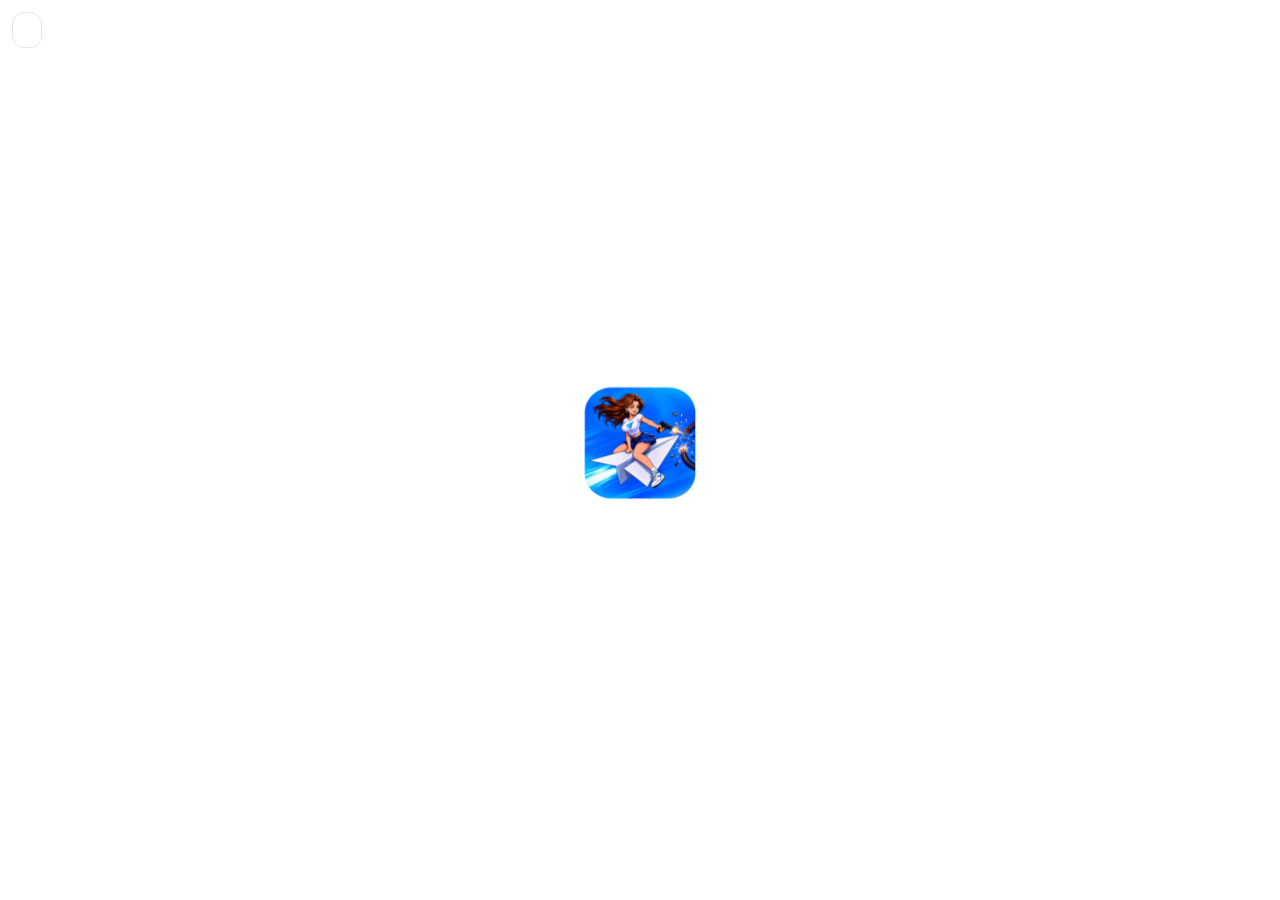
<file: android/app/src/main/assets/setup.html>
<!DOCTYPE html>
<html lang="fa" dir="rtl">
<head>
<meta charset="utf-8">
<meta name="viewport" content="width=device-width, initial-scale=1, viewport-fit=cover">
<meta name="color-scheme" content="light dark">
<title>HotShot</title>
<style>
@font-face{font-family:Vazirmatn;src:url(vazirmatn-arabic-wght-normal.woff2) format("woff2");font-weight:100 900;unicode-range:U+0600-06FF,U+200C-200E,U+FB50-FDFF,U+FE70-FEFC}
@font-face{font-family:Vazirmatn;src:url(vazirmatn-latin-wght-normal.woff2) format("woff2");font-weight:100 900;unicode-range:U+0000-00FF,U+2000-206F}
:root{--bg:#fff;--ink:#0f1419;--muted:#707991;--line:#e4e6ea;--accent:#2f7bff;--grad:linear-gradient(135deg,#2f8bff,#2f6bff 60%,#5a55ff);--danger:#e53935;--card:transparent;--edge:transparent;color-scheme:light}
:root[data-theme=dark]{--bg:#070817;--ink:#f0f2ff;--muted:#a3a9cc;--line:rgba(255,255,255,.14);--accent:#6ea0ff;--grad:linear-gradient(135deg,#3f8cff,#6f5bff 55%,#c04fff);--danger:#ff7a8a;--card:rgba(19,21,48,.6);--edge:rgba(255,255,255,.11);color-scheme:dark}
:root[data-theme=dark] body{background:radial-gradient(60% 40% at 15% 8%,rgba(47,123,255,.5),transparent 70%),radial-gradient(55% 42% at 88% 16%,rgba(136,84,255,.46),transparent 70%),radial-gradient(60% 36% at 74% 92%,rgba(255,84,150,.26),transparent 70%),radial-gradient(50% 34% at 18% 88%,rgba(0,214,255,.24),transparent 70%),#070817}
*{box-sizing:border-box;-webkit-tap-highlight-color:transparent}
html,body{height:100%;margin:0}
body{background:var(--bg);color:var(--ink);font:15px/1.7 Vazirmatn,sans-serif;display:flex;align-items:center;justify-content:center;padding:24px 16px}
main{width:100%;max-width:380px;text-align:center;background:var(--card);border:1px solid var(--edge);border-radius:24px;padding:22px 18px;-webkit-backdrop-filter:blur(24px) saturate(170%);backdrop-filter:blur(24px) saturate(170%)}
.logo{display:block;width:112px;height:112px;margin:0 auto 14px}
h1{font-size:22px;margin:0 0 6px}
p{margin:0 0 20px;color:var(--muted);font-size:14.5px}
#status{min-height:24px;font-size:14px;color:var(--muted);margin-bottom:12px}
#status.found{color:var(--accent);font-weight:600}
#status.err{color:var(--danger)}
input{display:block;width:100%;height:50px;border:1.5px solid var(--line);border-radius:12px;background:none;color:inherit;font:inherit;padding:0 14px;outline:0;margin-bottom:12px;text-align:center;direction:ltr}
input:focus{border-color:var(--accent)}
#code{font-size:24px;font-weight:700;letter-spacing:6px}
button{width:100%;height:50px;border:0;border-radius:12px;background:var(--grad);color:#fff;font:inherit;font-weight:700}
button:disabled{opacity:.45}
.link{background:none;color:var(--accent);height:40px;margin-top:6px;font-weight:400;font-size:14px}
#lang{position:fixed;top:12px;inset-inline-end:12px;width:auto;height:36px;padding:0 14px;margin:0;background:none;color:var(--accent);border:1.5px solid var(--line);font-size:13.5px;font-weight:600}
ol{text-align:start;color:var(--muted);font-size:14px;padding-inline-start:20px;margin:0 0 18px}
[hidden]{display:none!important}
.dots::after{content:"";animation:d 1.4s steps(4,end) infinite}
@keyframes d{0%{content:""}25%{content:"."}50%{content:".."}75%{content:"..."}}
</style>
</head>
<body>
<button id="lang"></button>
<main>
 <img class="logo" src="logo.png" alt="">
 <section id="wait" hidden>
  <h1 data-t="seekTitle"></h1>
  <p class="dots" data-t="seekHint"></p>
  <button class="link" id="reset" data-t="repair"></button>
 </section>
 <section id="pair" hidden>
  <h1 data-t="pairTitle"></h1>
  <ol>
   <li data-t="step1"></li>
   <li data-t="step2"></li>
   <li data-t="step3"></li>
  </ol>
  <div id="status" class="dots"></div>
  <input id="host" placeholder="192.168.43.20:47800" inputmode="url" autocomplete="off" hidden>
  <input id="code" placeholder="00000000" inputmode="numeric" maxlength="8" autocomplete="off">
  <button id="go" disabled data-t="connect"></button>
  <button class="link" id="manual" data-t="manual"></button>
 </section>
</main>
<script>
const TEXT={
 fa:{seekTitle:'در جستجوی کامپیوتر',seekHint:'هات‌اسپات را روشن نگه دارید و برنامه را روی کامپیوتر باز کنید',repair:'جفت‌سازی دوباره',pairTitle:'وصل کردن به کامپیوتر',
  step1:'هات‌اسپات گوشی را روشن کنید و کامپیوتر را به آن وصل کنید.',step2:'برنامه را روی کامپیوتر باز کنید و «اتصال گوشی» را بزنید.',step3:'کد ۸ رقمی را این‌جا وارد کنید.',
  connect:'وصل شو',manual:'آدرس را خودم وارد می‌کنم',seeking:'در جستجوی کامپیوتر',found:'پیدا شد: ',working:'در حال اتصال…',badCode:'کد درست نیست. کد تازه را از روی کامپیوتر بخوانید.',badNet:'به کامپیوتر وصل نشد. فایروال ویندوز را بررسی کنید.',hostLabel:'آدرس کامپیوتر',codeLabel:'کد جفت‌سازی'},
 en:{seekTitle:'Looking for your computer',seekHint:'Keep the hotspot on and open HotShot on the computer',repair:'Pair again',pairTitle:'Connect to your computer',
  step1:'Turn on the phone\'s hotspot and connect the computer to it.',step2:'Open HotShot on the computer and choose “Connect phone”.',step3:'Enter the 8-digit code here.',
  connect:'Connect',manual:'I\'ll type the address myself',seeking:'Looking for your computer',found:'Found: ',working:'Connecting…',badCode:'Wrong code. Read the new code from the computer.',badNet:'Could not reach the computer. Check Windows Firewall.',hostLabel:'Computer address',codeLabel:'Pairing code'}};
const read=(k,d)=>{try{const v=Native.getValue(k);return v==null?d:JSON.parse(v)}catch{return d}};
const lang=read('lang','fa'),T=TEXT[lang]||TEXT.fa,theme=read('theme','auto');
const dark=theme==='dark'||(theme==='auto'&&matchMedia('(prefers-color-scheme:dark)').matches);
document.documentElement.dataset.theme=dark?'dark':'light';document.documentElement.lang=lang;document.documentElement.dir=lang==='fa'?'rtl':'ltr';
Native.theme(dark);
const $=s=>document.querySelector(s),st=$('#status'),code=$('#code'),hostIn=$('#host'),go=$('#go');
document.querySelectorAll('[data-t]').forEach(e=>e.textContent=T[e.dataset.t]);
hostIn.setAttribute('aria-label',T.hostLabel);code.setAttribute('aria-label',T.codeLabel);
st.textContent=T.seeking;
$('#lang').textContent=lang==='fa'?'English':'فارسی';
$('#lang').onclick=()=>{Native.setValue('lang',JSON.stringify(lang==='fa'?'en':'fa'));location.reload()};
let target=null,working=false;
const fa2en=s=>s.replace(/[۰-۹]/g,d=>'۰۱۲۳۴۵۶۷۸۹'.indexOf(d)).replace(/[٠-٩]/g,d=>'٠١٢٣٤٥٦٧٨٩'.indexOf(d));
function address(){
  if(!hostIn.hidden){const m=fa2en(hostIn.value.trim()).match(/^([\d.]+)(?::(\d+))?$/);return m?{host:m[1],port:m[2]||'47800'}:null}
  return target;
}
function check(){go.disabled=working||code.value.length!==8||!address()}
function say(t,c){st.textContent=t;st.className=c||''}
code.oninput=()=>{code.value=fa2en(code.value).replace(/\D/g,'');check()};
hostIn.oninput=check;
$('#manual').onclick=()=>{hostIn.hidden=false;$('#manual').hidden=true;hostIn.focus();check()};
$('#reset').onclick=()=>{Native.unpair();show()};
go.onclick=()=>{const a=address();if(!a)return;working=true;check();say(T.working);Native.pair(a.host,a.port,code.value)};
window.onNative=ev=>{
  if(ev.t==='found'&&!working){target={host:ev.host,port:String(ev.port)};say(T.found+ev.name,'found');check()}
  else if(ev.t==='pairfail'){working=false;code.value='';check();say(ev.why==='code'?T.badCode:T.badNet,'err')}
};
function show(){const p=Native.paired();$('#wait').hidden=!p;$('#pair').hidden=p}
show();
</script>
</body>
</html>
</file>
